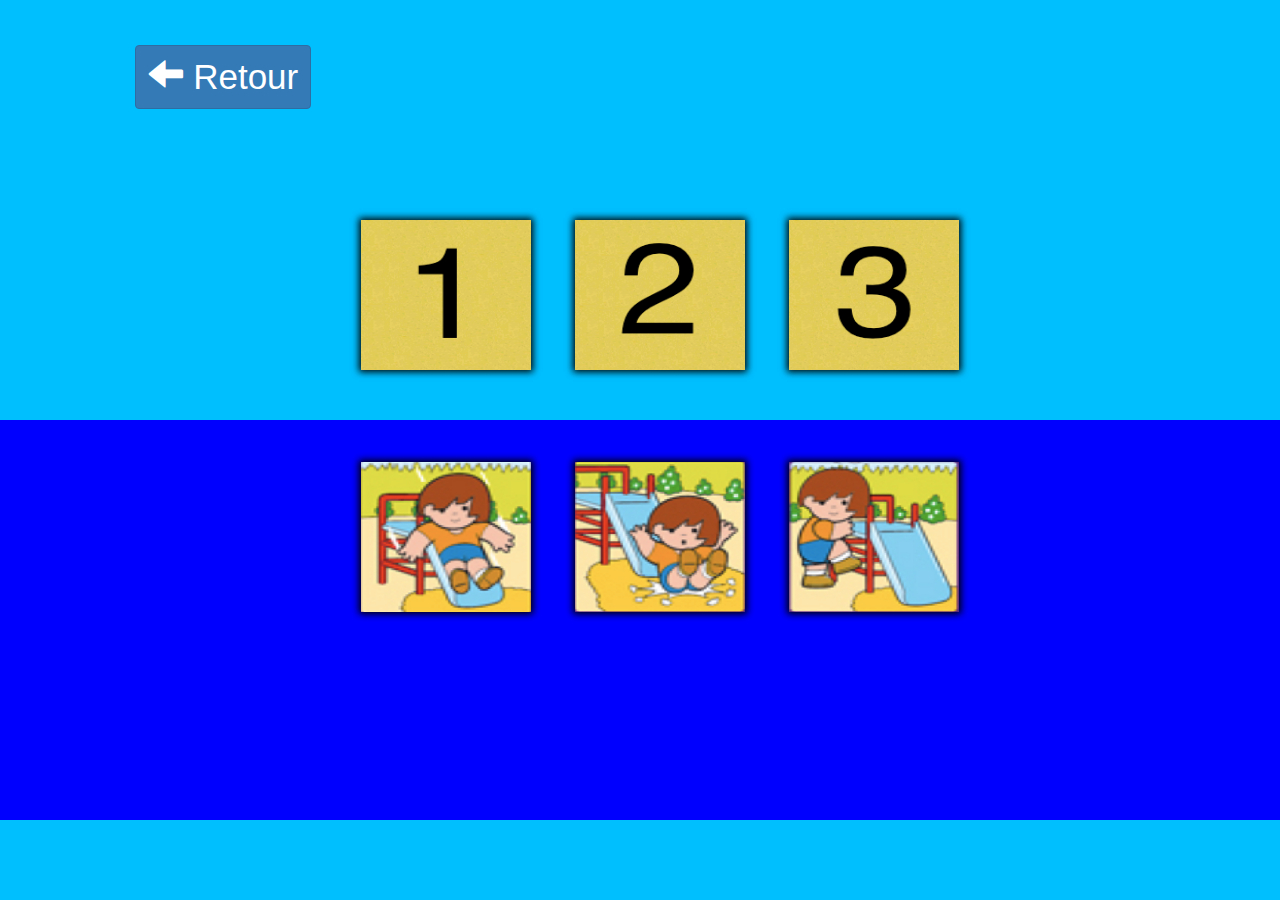
<file: views/niveau0.html>
<!doctype html>
<html id="dashboard">
  <head>
    <meta charset="utf-8">
    <title></title>
    <meta name="description" content="">
    <meta name="viewport" content="width=device-width">
    <link rel="stylesheet" href="../styles/bootstrap/css/bootstrap.css" />
    <link rel="stylesheet" href="../styles/main.css">
  </head>
    <body>
        <!--[if lte IE 8]>
          <p class="browsehappy">You are using an <strong>outdated</strong> browser. Please <a href="http://browsehappy.com/">upgrade your browser</a> to improve your experience.</p>
        <![endif]-->
        <div class="container-fluid">

          <div class="col-md-4"  >
                <a class="btn btn-large btn-primary" href="../views/index.html" style="margin:45px;font-size:2.5em;"><i class="glyphicon glyphicon-arrow-left"></i> Retour</a>

          </div>
          <!-- First row with the sequence -->
          <!-- <button id="close" class="closing" onClick="javascript:close_clip()"><img src="icons/close.png" /></button>
          -->
             <div class="row" id="sequence">
          <div class="col-md-2"  >
              <img src="../images/non.png" class="reponseImage" id="non" align="left">
          </div>
          <div class="col-md-8" >
              <img src="../images/seq1.png" class="image" id="true_image1" >
              <img src="../images/seq2.png" class="image" id="true_image2" >
              <img src="../images/seq3.png" class="image" id="true_image3" >
          </div>
          <div class="col-md-2">
              <img src="../images/oui.png" class="reponseImage" id="oui" align="right">
          </div>
      </div>

      <!-- Seconde row with the soufle sequence -->

      <div class="row" id="sequence2">
          <div class="col-md-12"  >
              <img src="" class="image" id="image1" onClick="verification(this)" >
              <img src="" class="image" id="image2" onClick="verification(this)">
              <img src="" class="image" id="image3" onClick="verification(this)">
          </div>
      </div>
  </div> <!-- div container -->
        <script type="text/javascript" src="../sequences.json"></script>
        <script src="../scripts/game.js"></script>
</body>
</html>
</file>
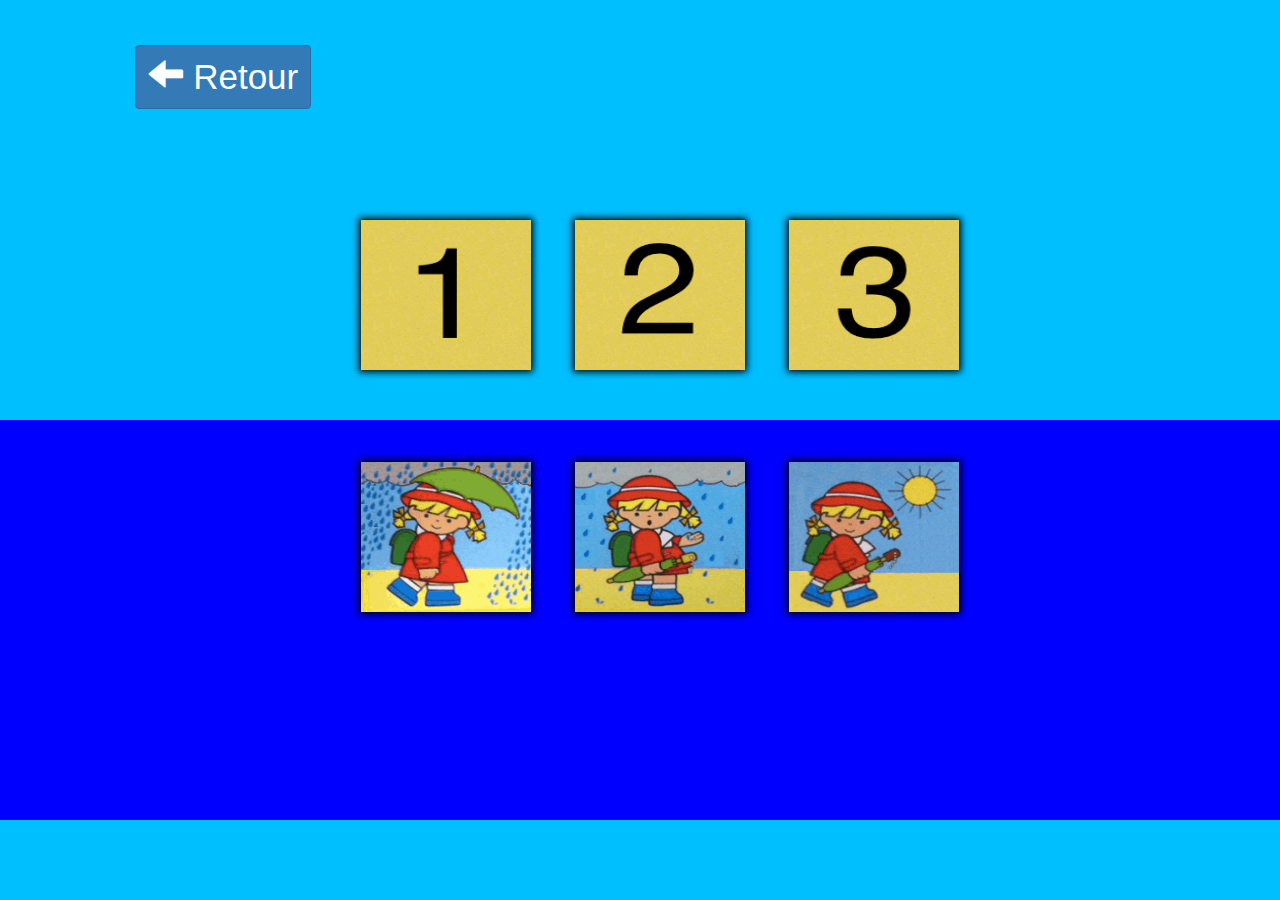
<file: views/niveau1.html>
<!doctype html>
<html id="dashboard">
  <head>
    <meta charset="utf-8">
    <title></title>
    <meta name="description" content="">
    <meta name="viewport" content="width=device-width">

    <link rel="stylesheet" href="../styles/bootstrap/css/bootstrap.css" />
    <link rel="stylesheet" href="../styles/main.css">
  </head>
  <body>
  <!--[if lte IE 8]>
  <p class="browsehappy">You are using an <strong>outdated</strong> browser. Please <a href="http://browsehappy.com/">upgrade your browser</a> to improve your experience.</p>
  <![endif]-->

  <!-- Add your site or application content here -->
  <div class="container-fluid">

      <div class="col-md-4"  >
          <a class="btn btn-large btn-primary" href="../views/index.html" style="margin:45px;font-size:2.5em;"><i class="glyphicon glyphicon-arrow-left"></i> Retour</a>
      </div>
      <!-- First row with the sequence -->
      <!-- <button id="close" class="closing" onClick="javascript:close_clip()"><img src="icons/close.png" /></button>
      -->
      <div class="row" id="sequence">
          <div class="col-md-2"  >
              <img src="../images/non.png" class="reponseImage" id="non" align="left">
          </div>
          <div class="col-md-8" >
              <img src="../images/seq1.png" class="image" id="true_image1" >
              <img src="../images/seq2.png" class="image" id="true_image2" >
              <img src="../images/seq3.png" class="image" id="true_image3" >
          </div>
          <div class="col-md-2">
              <img src="../images/oui.png" class="reponseImage" id="oui" align="right">
          </div>
      </div>

      <!-- Seconde row with the soufle sequence -->

      <div class="row" id="sequence2">
          <div class="col-md-12"  >
              <img src="" class="image" id="image1" onClick="verification(this)" >
              <img src="" class="image" id="image2" onClick="verification(this)">
              <img src="" class="image" id="image3" onClick="verification(this)">
          </div>
      </div>
  </div> <!-- div container -->
    <script type="text/javascript" src="../sequences.json"></script>
    <script src="../scripts/game.js"></script>
  <!-- endbuild -->
  </body>
</html>
</file>
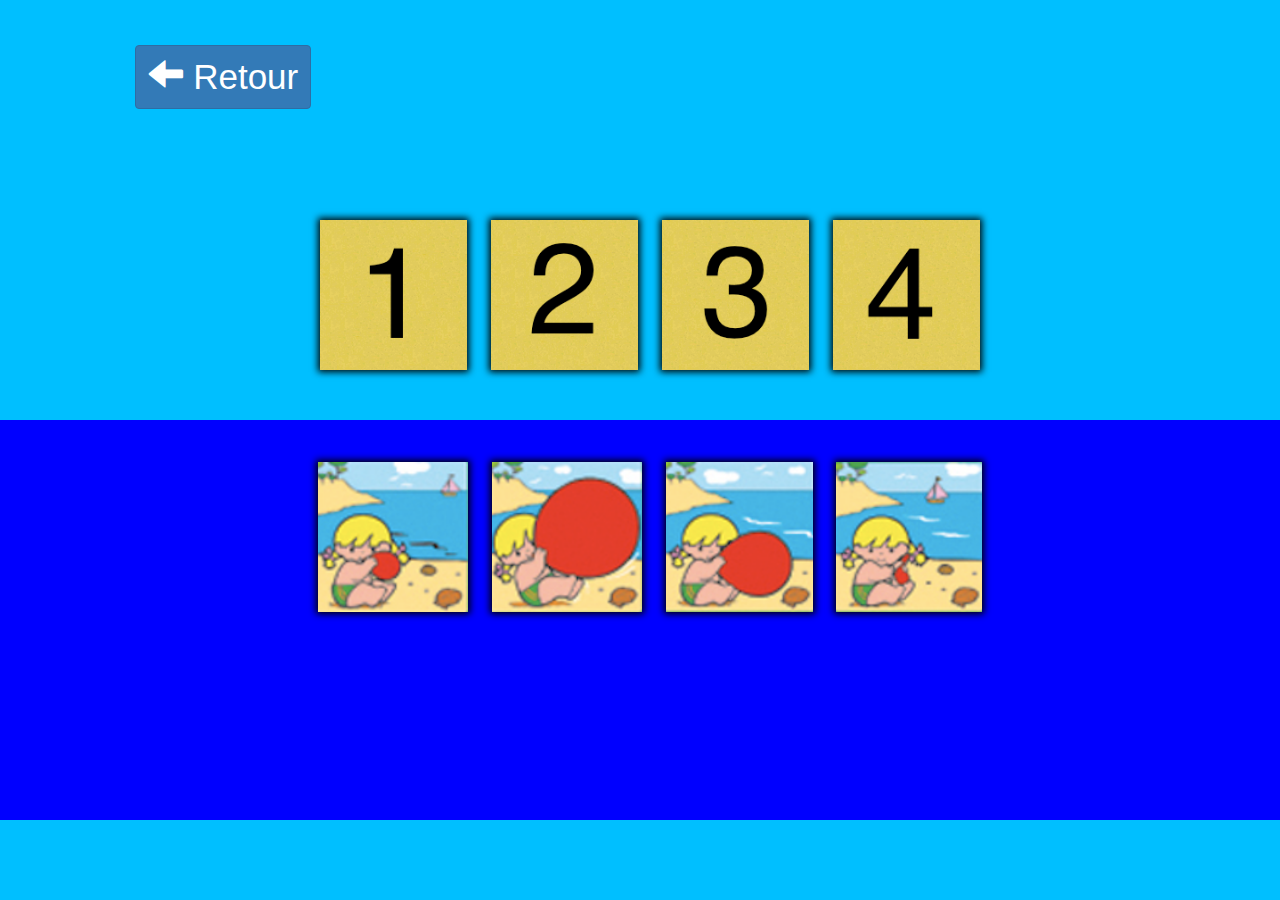
<file: views/niveau2.html>
<!doctype html>
<html id="dashboard">
  <head>
    <meta charset="utf-8">
    <meta name="description" content="">
    <meta name="viewport" content="width=device-width">
    <link rel="stylesheet" href="../styles/bootstrap/css/bootstrap.css" />
    <link rel="stylesheet" href="../styles/main.css">
  </head>
  <body>
  <!--[if lte IE 8]>
  <p class="browsehappy">You are using an <strong>outdated</strong> browser. Please <a href="http://browsehappy.com/">upgrade your browser</a> to improve your experience.</p>
  <![endif]-->

  <!-- Add your site or application content here -->
  <div class="container-fluid">
      <div class="col-md-4"  >
          <a class="btn btn-large btn-primary" href="../views/index.html" style="margin:45px;font-size:2.5em;"><i class="glyphicon glyphicon-arrow-left"></i> Retour</a>
      </div>
      <div class="row" id="sequence">
        <div class="col-md-1"  >
          <img src="../images/non.png" class="reponseImage" id="non" align="left">
        </div>
        <div class="col-md-10"  >
          <img src="../images/seq1.png" class="image1" id="true_image1" >
          <img src="../images/seq2.png" class="image1" id="true_image2" >
          <img src="../images/seq3.png" class="image1" id="true_image3" >
          <img src="../images/seq4.png" class="image1" id="true_image4" >
        </div>
        <div class="col-md-1"  >
          <img src="../images/oui.png" class="reponseImage" id="oui" align="right">
        </div>
      </div>

      <!-- Seconde row with the soufle sequence -->
      <div class="row" id="sequence2">
          <div class="col-md-12"  >
              <img src="../images/ballon1.png" class="image1" id="image1"  onClick="verification(this)" >
              <img src="../images/ballon2.png" class="image1" id="image2"  onClick="verification(this)" >
              <img src="../images/ballon3.png" class="image1" id="image3"  onClick="verification(this)" >
              <img src="../images/ballon5.png" class="image1" id="image4"  onClick="verification(this)">
          </div>
      </div>
  </div> <!-- div container -->
    <script type="text/javascript" src="../sequences.json"></script>
    <script src="../scripts/game.js"></script>
  </body>
</html>
</file>
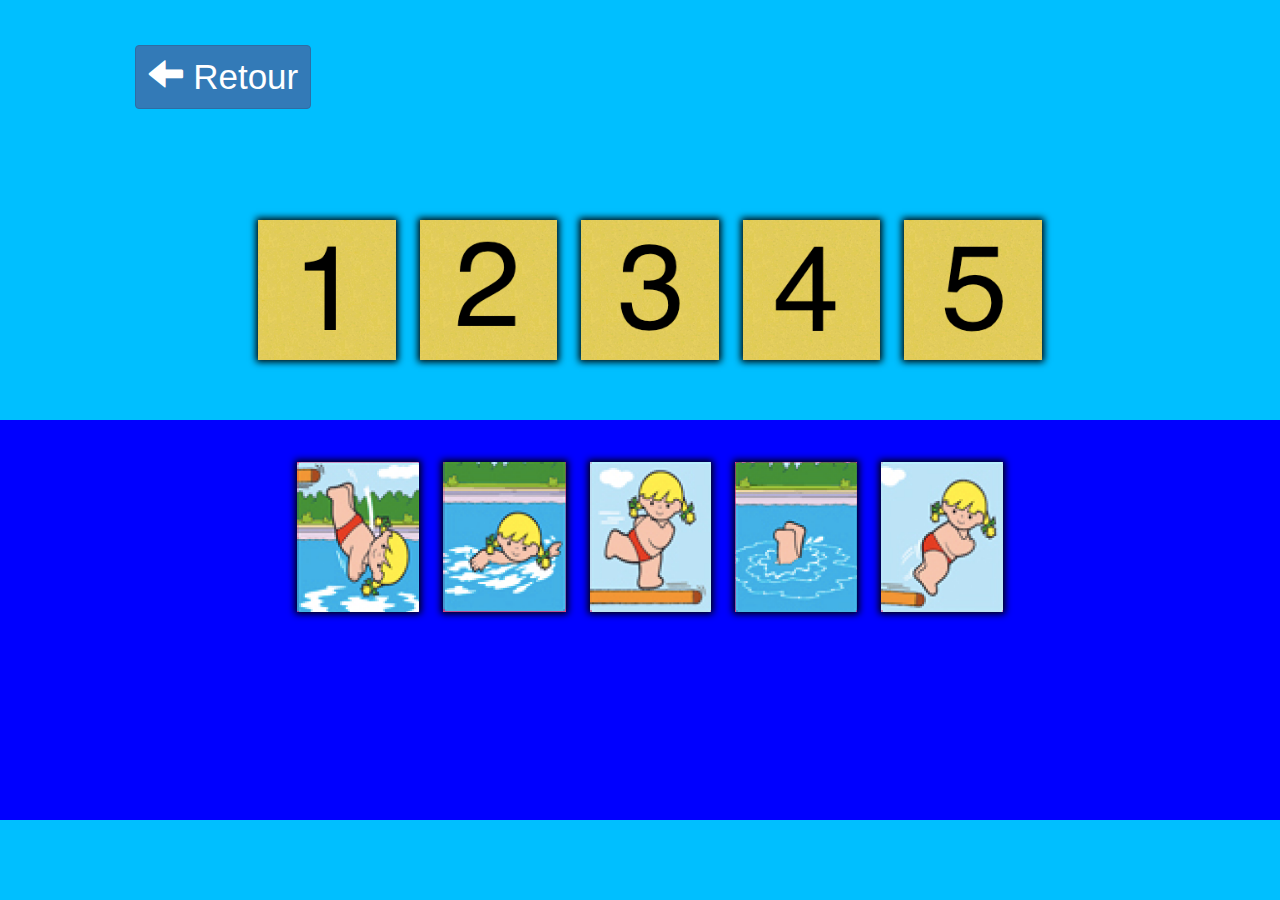
<file: views/niveau3.html>
<!doctype html>
<html id="dashboard">
  <head>
    <meta charset="utf-8">
    <title></title>
    <meta name="description" content="">
    <meta name="viewport" content="width=device-width">

    <link rel="stylesheet" href="../styles/bootstrap/css/bootstrap.css" />
    <link rel="stylesheet" href="../styles/main.css">
  </head>
  <body>
  <!--[if lte IE 8]>
  <p class="browsehappy">You are using an <strong>outdated</strong> browser. Please <a href="http://browsehappy.com/">upgrade your browser</a> to improve your experience.</p>
  <![endif]-->

  <!-- Add your site or application content here -->
  <div class="container-fluid">

      <div class="col-md-4"  >
          <a class="btn btn-large btn-primary" href="../views/index.html" style="margin:45px;font-size:2.5em;"><i class="glyphicon glyphicon-arrow-left"></i> Retour</a>
      </div>
      <div class="row" id="sequence">
        <div class="col-md-1"  >
          <img src="../images/non.png" class="reponseImage" id="non" align="left">
        </div>
        <div class="col-md-10"  >
          <img src="../images/seq1.png" class="image2" id="true_image1" >
          <img src="../images/seq2.png" class="image2" id="true_image2" >
          <img src="../images/seq3.png" class="image2" id="true_image3" >
          <img src="../images/seq4.png" class="image2" id="true_image4" >
          <img src="../images/seq5.png" class="image2" id="true_image5" >
        </div>
        <div class="col-md-1"  >
          <img src="../images/oui.png" class="reponseImage" id="oui" align="right">
        </div>
      </div>

      <!-- Seconde row with the soufle sequence -->
      <div class="row" id="sequence2">
          <div class="col-md-12"  >
              <img src="../images/ballon1.png" class="image1" id="image1"  onClick="verification(this)" >
              <img src="../images/ballon2.png" class="image1" id="image2"  onClick="verification(this)" >
              <img src="../images/ballon3.png" class="image1" id="image3"  onClick="verification(this)" >
              <img src="../images/ballon4.png" class="image1" id="image4"  onClick="verification(this)" >
              <img src="../images/ballon5.png" class="image1" id="image5"   onClick="verification(this)">
          </div>
      </div>
  </div> <!-- div container -->
    <script type="text/javascript" src="../sequences.json"></script>
    <script src="../scripts/game.js"></script>
  </body>
</html>
</file>
<file: styles/main.css>
.browsehappy {
  margin: 0.2em 0;
  background: #ccc;
  color: #000;
  padding: 0.2em 0;
}

body {
  padding: 0;
}

/* Everything but the jumbotron gets side spacing for mobile first views */
.header,
.marketing,
.footer {
  padding-left: 15px;
  padding-right: 15px;
}

/* Custom page header */
.header {
  border-bottom: 1px solid #e5e5e5;
  margin-bottom: 10px;
}
/* Make the masthead heading the same height as the navigation */
.header h3 {
  margin-top: 0;
  margin-bottom: 0;
  line-height: 40px;
  padding-bottom: 19px;
}

/* Custom page footer */
.footer {
  padding-top: 19px;
  color: #777;
  border-top: 1px solid #e5e5e5;
}

.container-narrow > hr {
  margin: 30px 0;
}

/* Main marketing message and sign up button */
.jumbotron {
  text-align: center;
  border-bottom: 1px solid #e5e5e5;
}
.jumbotron .btn {
  font-size: 21px;
  padding: 14px 24px;
}

/* Supporting marketing content */
.marketing {
  margin: 40px 0;
}
.marketing p + h4 {
  margin-top: 28px;
}

/* Responsive: Portrait tablets and up */
@media screen and (min-width: 768px) {
  .container {
    max-width: 730px;
  }

  /* Remove the padding we set earlier */
  .header,
  .marketing,
  .footer {
    padding-left: 0;
    padding-right: 0;
  }
  /* Space out the masthead */
  .header {
    margin-bottom: 30px;
  }
  /* Remove the bottom border on the jumbotron for visual effect */
  .jumbotron {
    border-bottom: 0;
  }
}
#sequence {
  background-color: #00BFFF;
  height: 420px;
  text-align: center;
  padding-top: 220px;
}

#sequence2 {
  background-color: #0000FF;
  text-align: center;
  padding-top: 42px;
  min-height: 400px;
}

.image {
    box-shadow:0 0 7px 2px black;
    /* min-height: 230px; */
    min-width: 170px;
    /* padding: 20px; */
    margin-left: 40px;
    max-height: 150px;
    min-height: 150px;
}


.image1 {
    box-shadow:0 0 7px 2px black;
    margin-left: 20px;
    max-height: 150px;
    min-height: 150px;
}

.image2 {
    box-shadow:0 0 7px 2px black;
    margin-left: 20px;
    max-height: 140px;
}


html {
  background-color: #0000FF;
}

#menuDashboard {
  background-color: #0000FF;
  padding: 50px;
  max-height: 270px;

}

#dashboard {
  background-color: #00BFFF;
  text-align: center;
}

#chronos {
  /*
    box-shadow:0 0 7px 2px black;
    max-height: 230px;
    max-width: 210px;
    */
    font-family: fantasy;
    font-size: 5.0em;
    color: white;
}

.reponseImage {
    box-shadow:0 0 7px 2px black;
    /* min-height: 230px; */
    max-height: 190px;

}
#oui {
  display: none;
  margin:10px;
}
#non {
  display: none;
  margin:10px;
}
</file>
